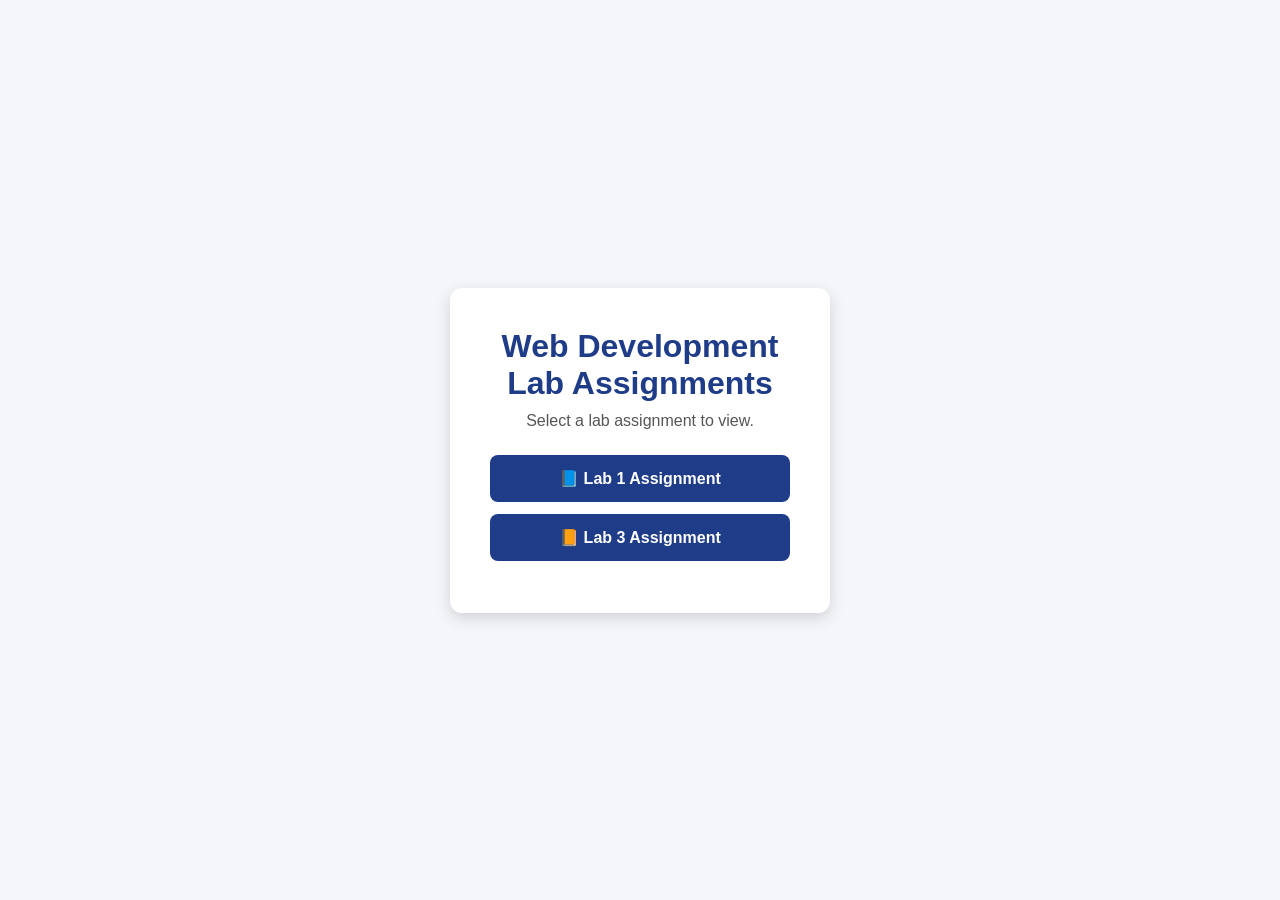
<file: index.html>
<!DOCTYPE html>
<html lang="en">
<head>
    <meta charset="UTF-8">
    <meta name="viewport" content="width=device-width, initial-scale=1.0">
    <title>Web Lab Assignments</title>
    <link rel="stylesheet" href="style.css">
</head>
<body>

    <div class="container">
        <h1>Web Development Lab Assignments</h1>
        <p>Select a lab assignment to view.</p>

        <a href="/lab01/index.html" class="btn">📘 Lab 1 Assignment</a>
        <a href="/lab03/index.html" class="btn">📙 Lab 3 Assignment</a>
    </div>

</body>
</html>
</file>
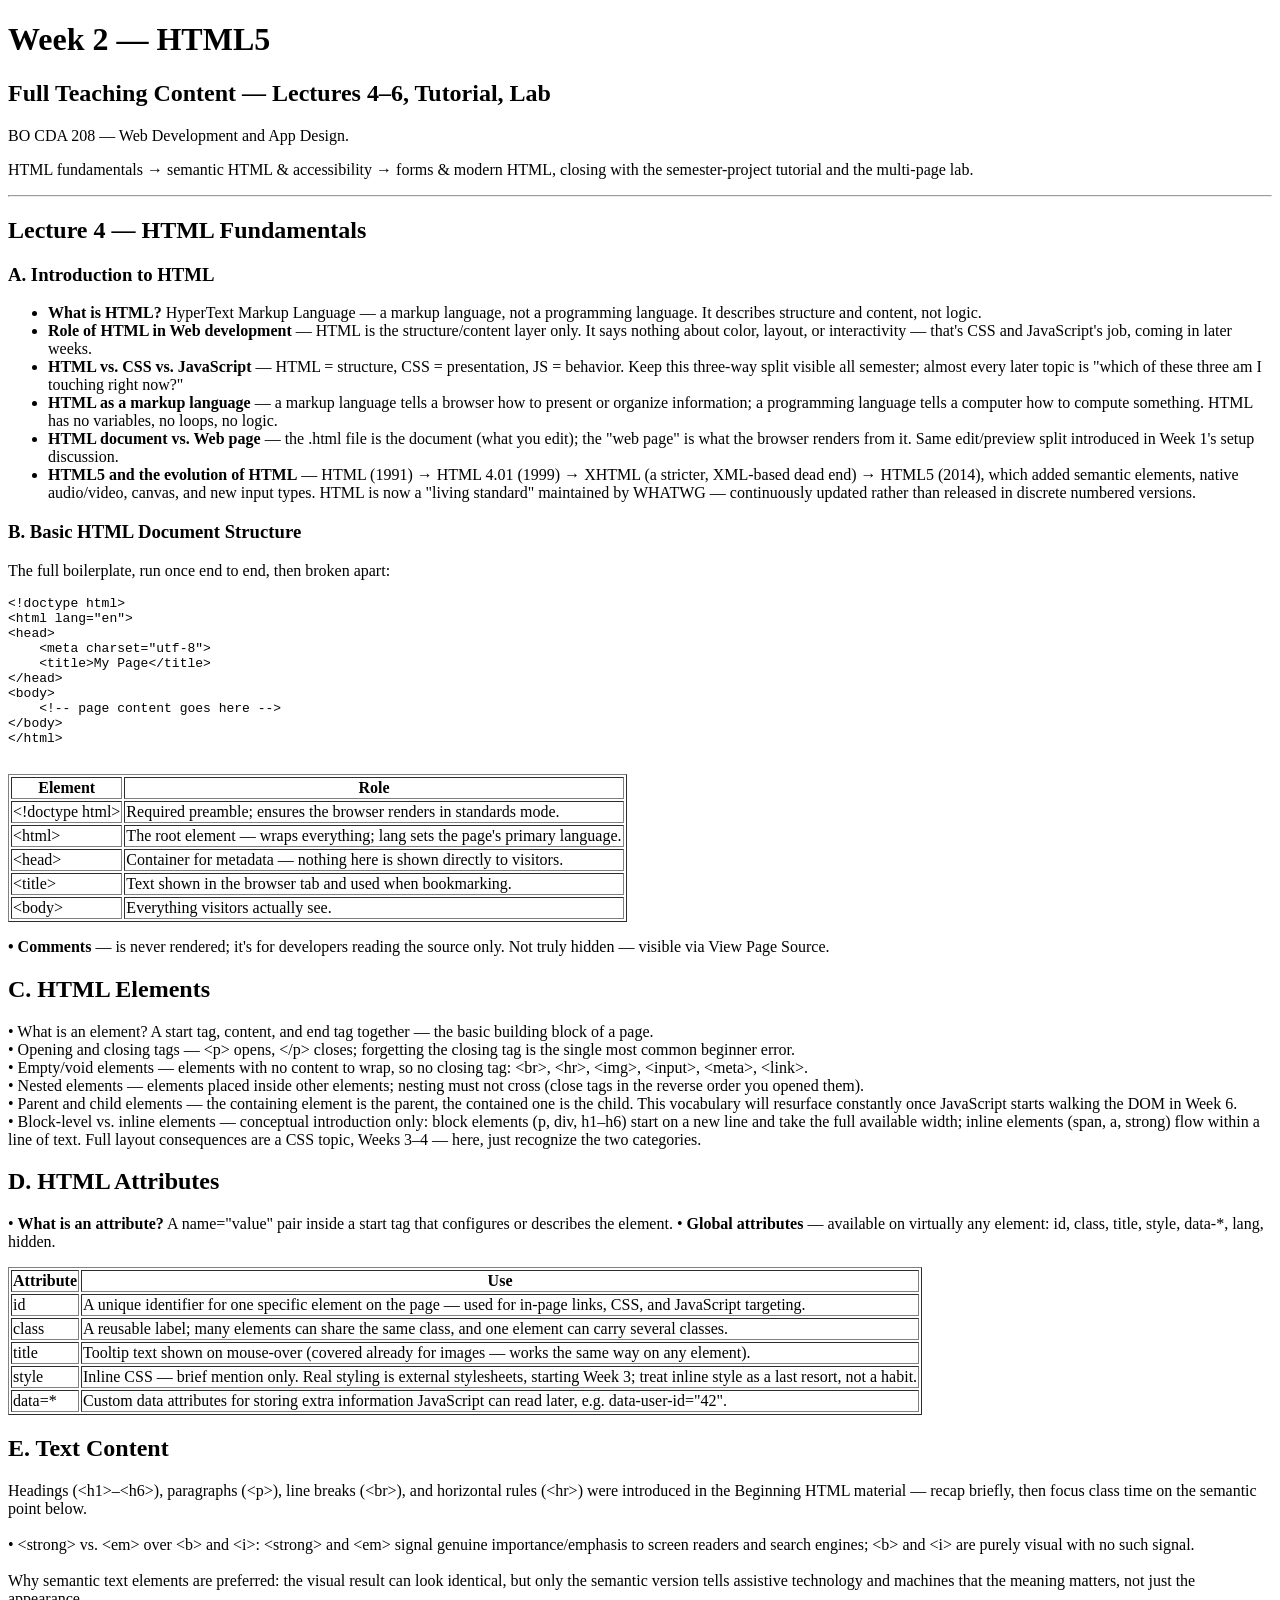
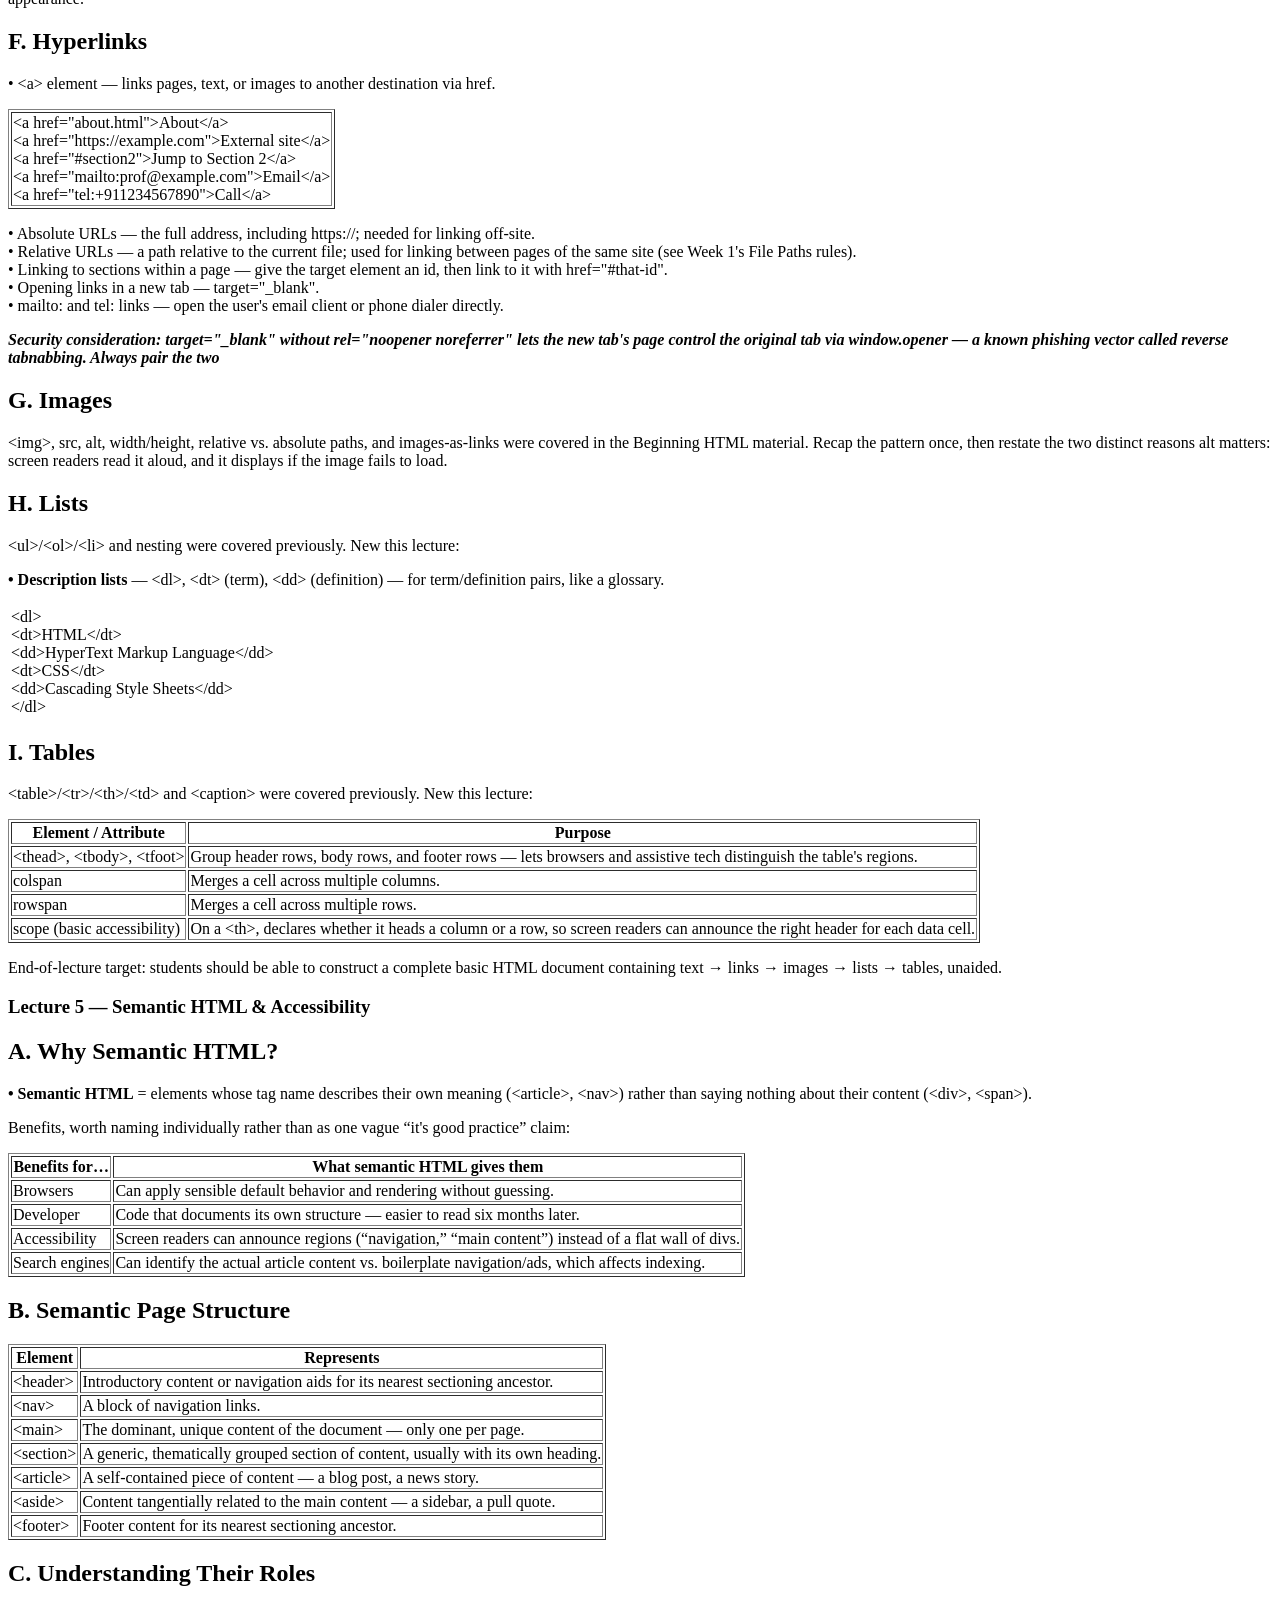
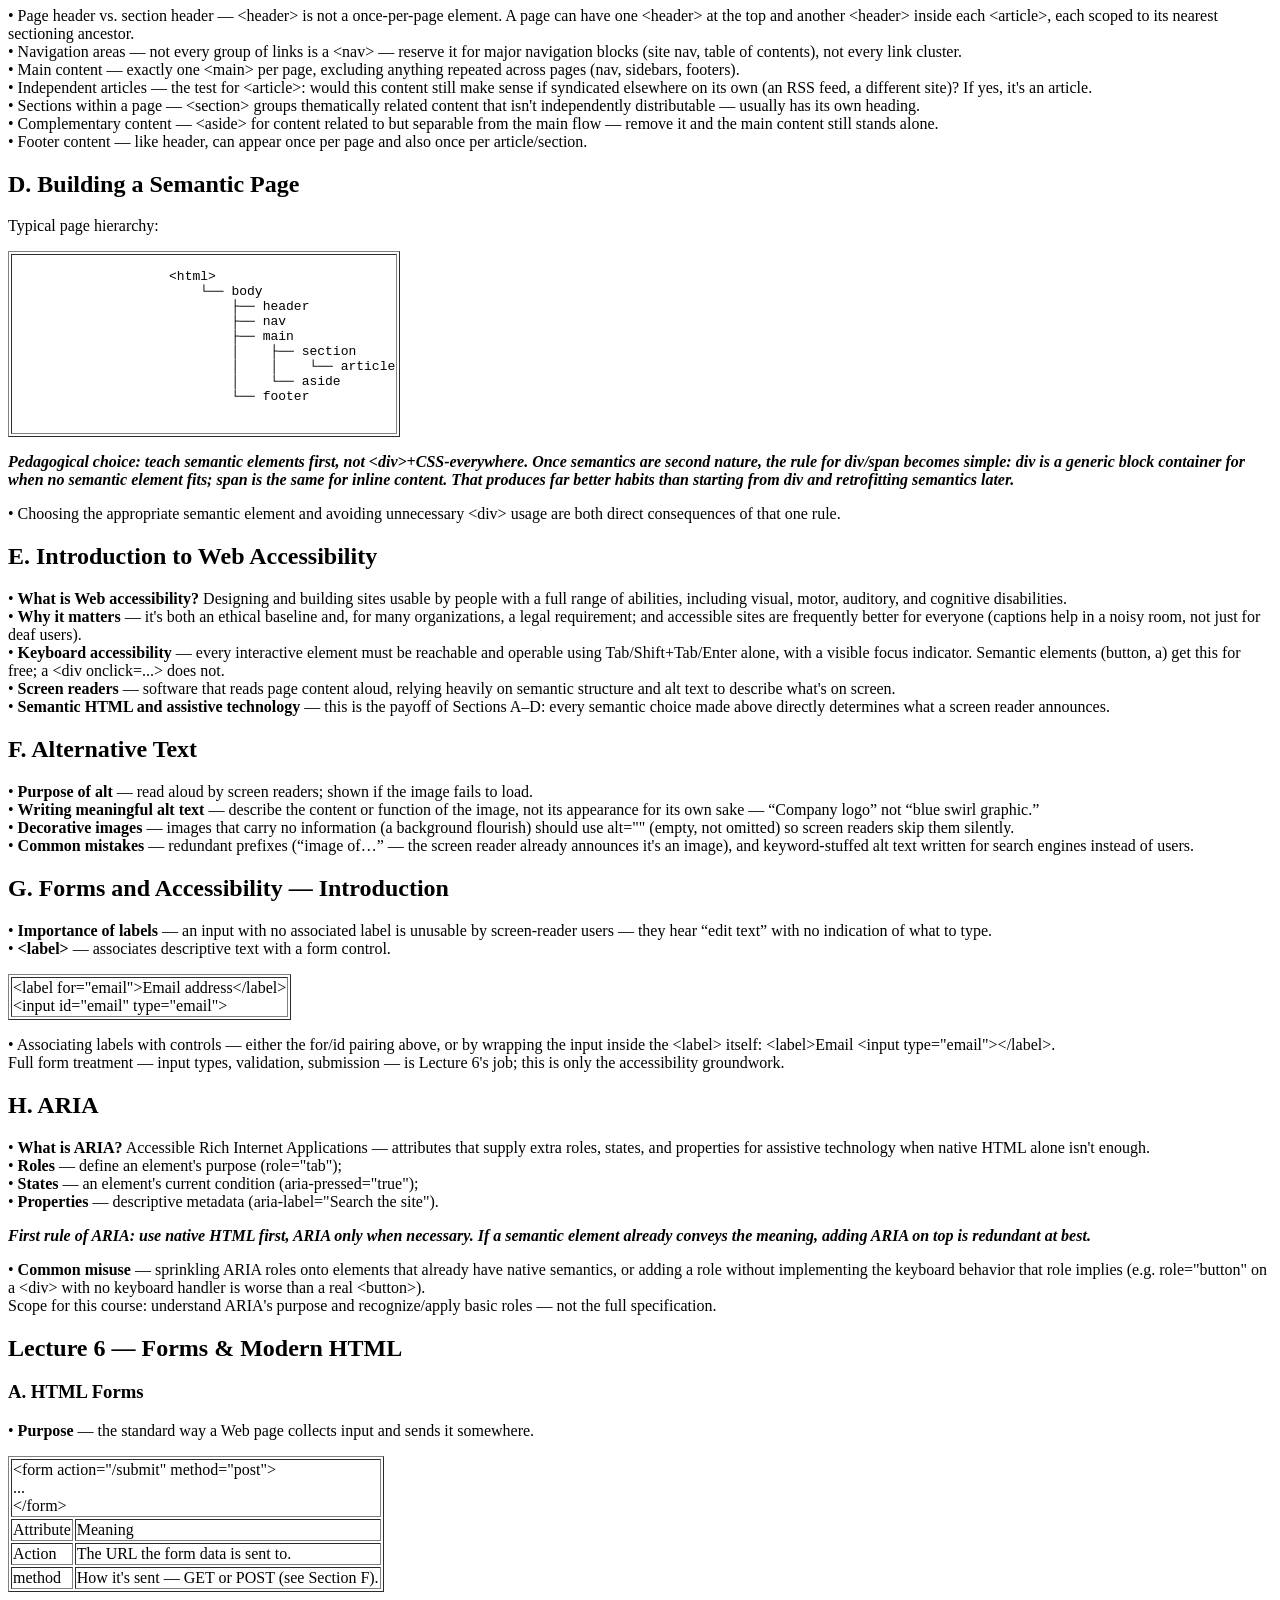
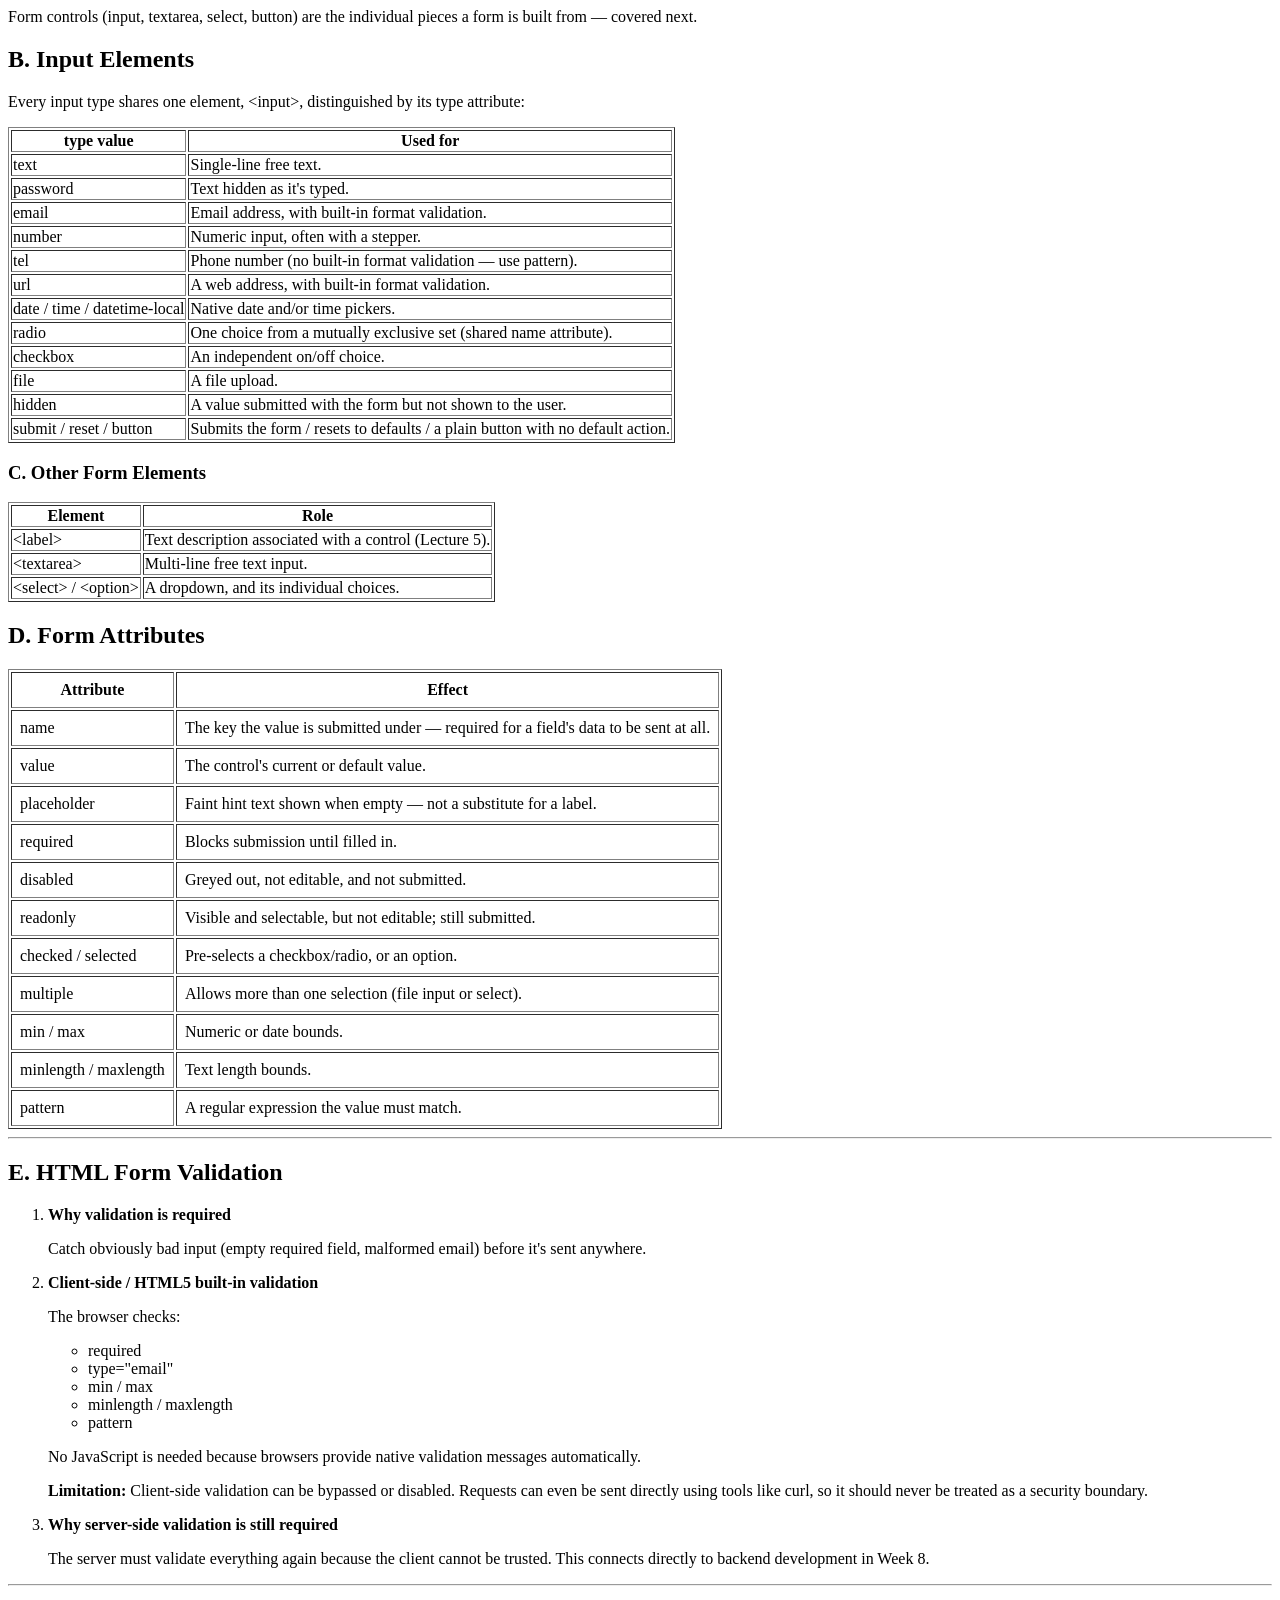
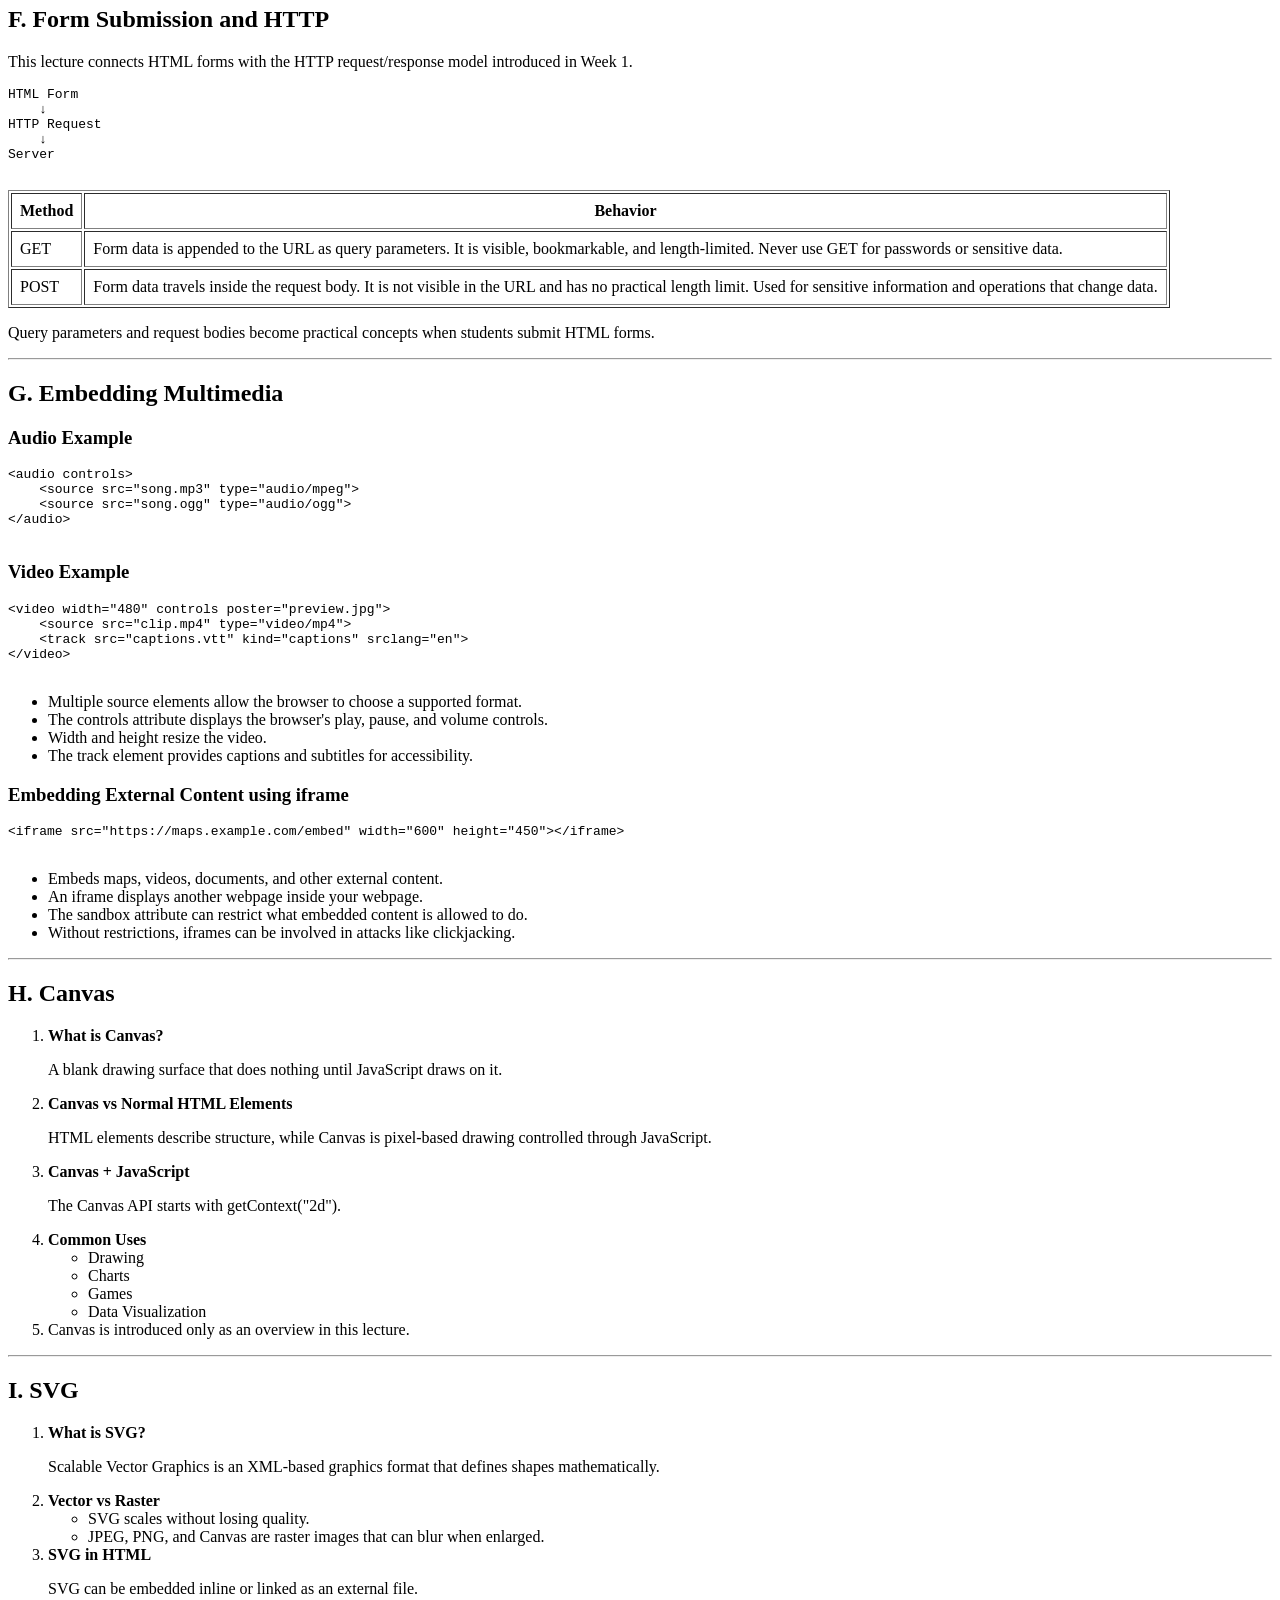
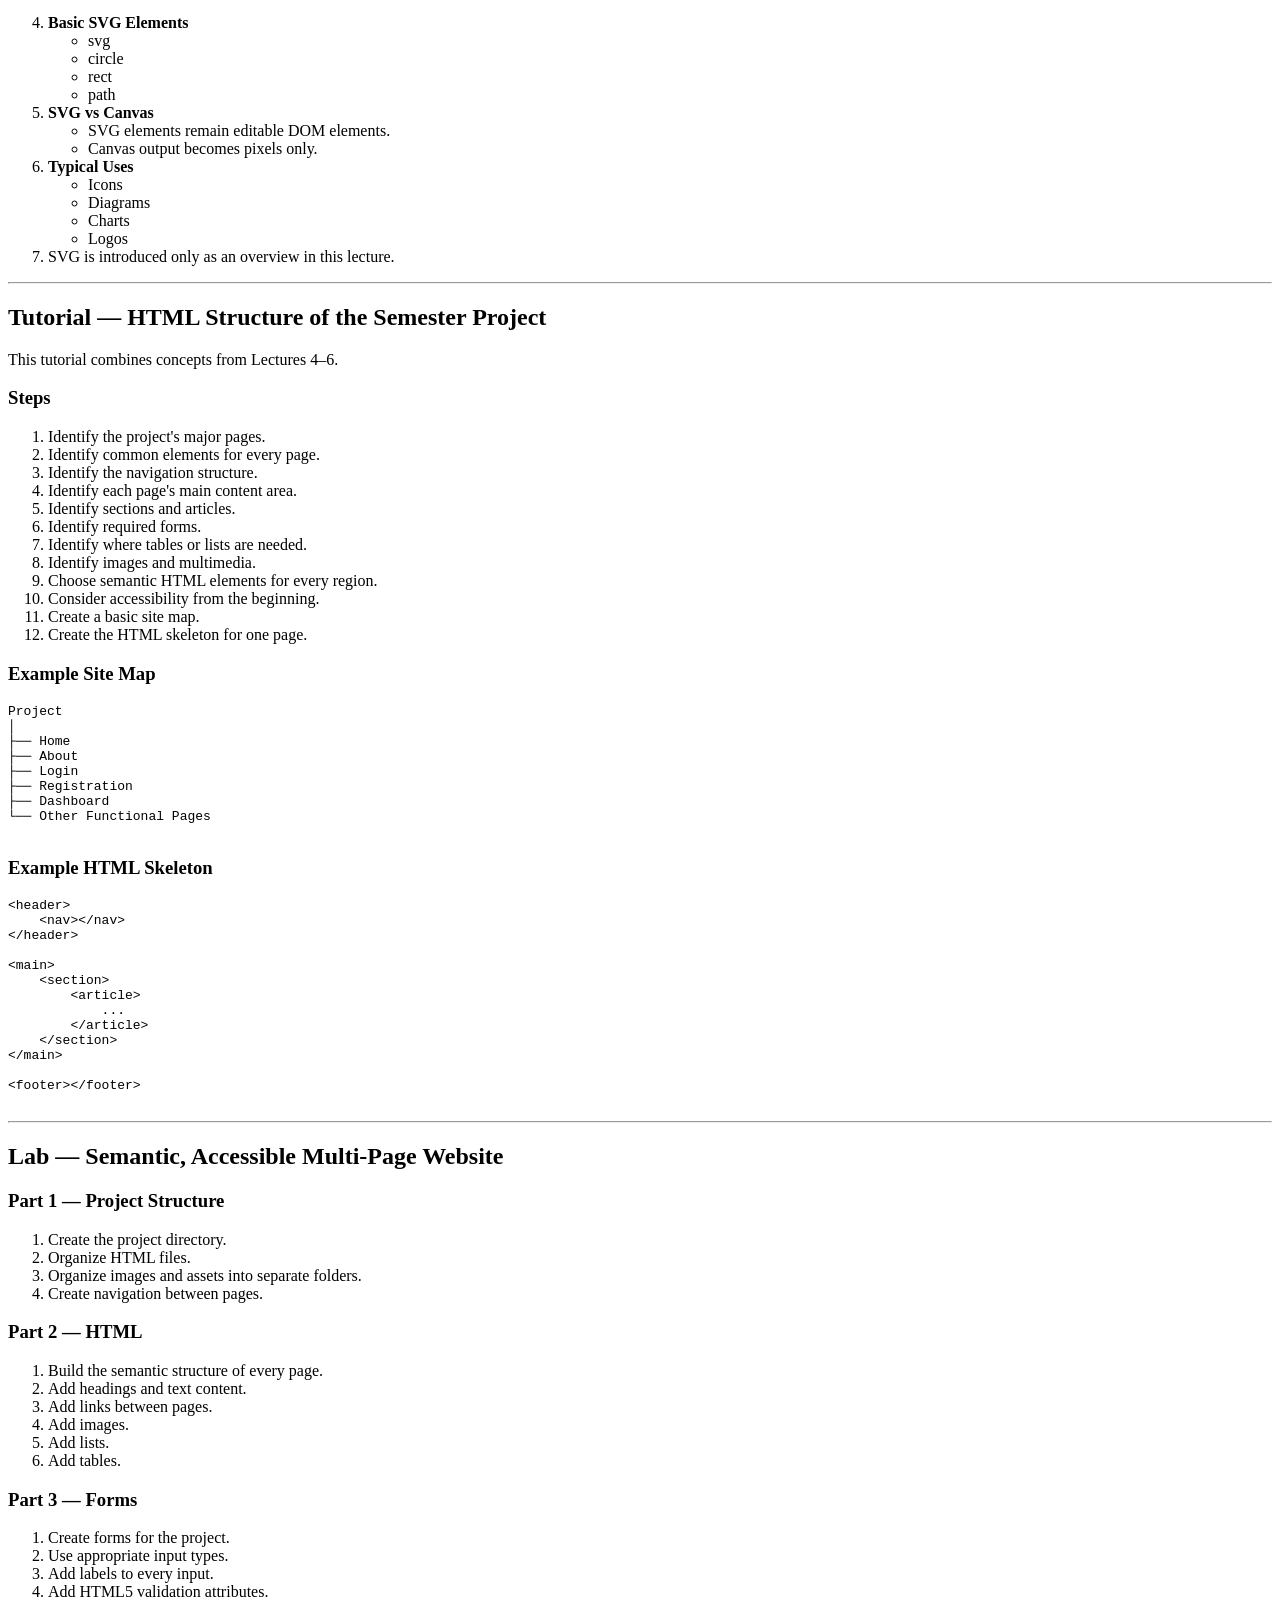
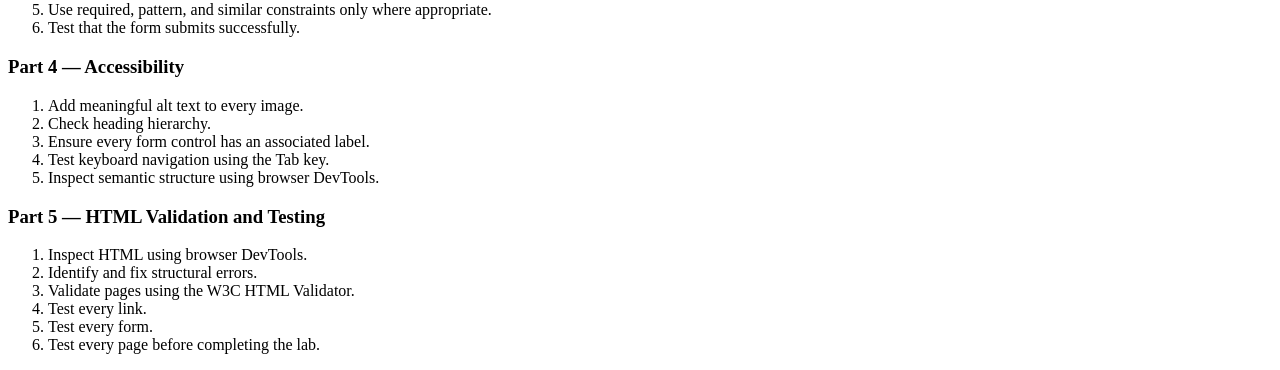
<file: lab01/index.html>
<!DOCTYPE html>
<html lang="en">

<head>
    <meta charset="UTF-8">
    <meta name="viewport" content="width=device-width, initial-scale=1.0">
    <title>1st Lab</title>
</head>

<body>

    <!-- Week 2 Title -->
    <h1>Week 2 — HTML5</h1>

    <!-- Course Content Heading -->
    <h2>Full Teaching Content — Lectures 4–6, Tutorial, Lab</h2>

    <!-- Course Information -->
    <p>BO CDA 208 — Web Development and App Design.</p>

    <p>
        HTML fundamentals → semantic HTML & accessibility → forms & modern HTML,
        closing with the semester-project tutorial and the multi-page lab.
    </p>

    <hr>

    <!-- Lecture 4 -->
    <h2>Lecture 4 — HTML Fundamentals</h2>

    <!-- Introduction Section -->
    <h3>A. Introduction to HTML</h3>

    <ul>
        <li>
            <b>What is HTML?</b>
            HyperText Markup Language — a markup language, not a programming language.
            It describes structure and content, not logic.
        </li>

        <li>
            <b>Role of HTML in Web development</b>
            — HTML is the structure/content layer only. It says nothing about color,
            layout, or interactivity — that's CSS and JavaScript's job, coming in later weeks.
        </li>

        <li>
            <b>HTML vs. CSS vs. JavaScript</b>
            — HTML = structure, CSS = presentation, JS = behavior. Keep this three-way split
            visible all semester; almost every later topic is "which of these three am I touching right now?"
        </li>

        <li>
            <b>HTML as a markup language</b>
            — a markup language tells a browser how to present or organize information;
            a programming language tells a computer how to compute something.
            HTML has no variables, no loops, no logic.
        </li>

        <li>
            <b>HTML document vs. Web page</b>
            — the .html file is the document (what you edit); the "web page" is what the browser renders from it.
            Same edit/preview split introduced in Week 1's setup discussion.
        </li>

        <li>
            <b>HTML5 and the evolution of HTML</b>
            — HTML (1991) → HTML 4.01 (1999) → XHTML (a stricter, XML-based dead end) → HTML5 (2014),
            which added semantic elements, native audio/video, canvas, and new input types.
            HTML is now a "living standard" maintained by WHATWG — continuously updated rather than released in discrete
            numbered versions.
        </li>
    </ul>



        <!-- Basic HTML Document Structure -->
    <h3>B. Basic HTML Document Structure</h3>

    <p>
        The full boilerplate, run once end to end, then broken apart:
    </p>

    <!-- Basic HTML Boilerplate Example -->
    <pre>
&lt;!doctype html&gt;
&lt;html lang="en"&gt;
&lt;head&gt;
    &lt;meta charset="utf-8"&gt;
    &lt;title&gt;My Page&lt;/title&gt;
&lt;/head&gt;
&lt;body&gt;
    &lt;!-- page content goes here --&gt;
&lt;/body&gt;
&lt;/html&gt;
    </pre>

    <!-- Elements and Roles Table -->
    <table border="1">
        <tr>
            <th>Element</th>
            <th>Role</th>
        </tr>

        <tr>
            <td>&lt;!doctype html&gt;</td>
            <td>Required preamble; ensures the browser renders in standards mode.</td>
        </tr>

        <tr>
            <td>&lt;html&gt;</td>
            <td>The root element — wraps everything; lang sets the page's primary language.</td>
        </tr>

        <tr>
            <td>&lt;head&gt;</td>
            <td>Container for metadata — nothing here is shown directly to visitors.</td>
        </tr>

        <tr>
            <td>&lt;title&gt;</td>
            <td>Text shown in the browser tab and used when bookmarking.</td>
        </tr>

        <tr>
            <td>&lt;body&gt;</td>
            <td>Everything visitors actually see.</td>
        </tr>
    </table>
    
    <p>
        <b>• Comments</b> — <!-- text --> is never rendered; it's for developers reading the source only. Not truly
        hidden —
        visible via View Page Source.
    </p>


    <h2>C. HTML Elements</h2>

    <p>
        • What is an element? A start tag, content, and end tag together — the basic building block of a page. <br>
        • Opening and closing tags — &lt;p&gt; opens, &lt;/p&gt; closes; forgetting the closing tag is the single most
        common beginner error. <br>
        • Empty/void elements — elements with no content to wrap, so no closing tag: &lt;br&gt;, &lt;hr&gt;,
        &lt;img&gt;, &lt;input&gt;, &lt;meta&gt;, &lt;link&gt;. <br>
        • Nested elements — elements placed inside other elements; nesting must not cross (close tags in the reverse
        order you opened them). <br>
        • Parent and child elements — the containing element is the parent, the contained one is the child. This
        vocabulary will resurface constantly once JavaScript starts walking the DOM in Week 6. <br>
        • Block-level vs. inline elements — conceptual introduction only: block elements (p, div, h1–h6) start on a new
        line and take the full available width; inline elements (span, a, strong) flow within a line of text. Full
        layout consequences are a CSS topic, Weeks 3–4 — here, just recognize the two categories. <br>

    </p>


    <h2>D. HTML Attributes</h2>
    <p>
        • <b>What is an attribute?</b> A name="value" pair inside a start tag that configures or describes the element.
        • <b>Global attributes</b> — available on virtually any element: id, class, title, style, data-*, lang, hidden.
    </p>

    <table border="1">
        <thead>
            <th>Attribute</th>
            <th>Use</th>
        </thead>

        <tbody>
            <tr>
                <td>id</td>
                <td>A unique identifier for one specific element on the page — used for in-page links, CSS, and
                    JavaScript targeting.</td>
            </tr>
            <tr>
                <td>class</td>
                <td>A reusable label; many elements can share the same class, and one element can carry several classes.
                </td>
            </tr>
            <tr>
                <td>title</td>
                <td>Tooltip text shown on mouse-over (covered already for images — works the same way on any element).
                </td>
            </tr>
            <tr>
                <td>style</td>
                <td>Inline CSS — brief mention only. Real styling is external stylesheets, starting Week 3; treat inline
                    style as a last resort, not a habit.</td>
            </tr>
            <tr>
                <td>data=*</td>
                <td>Custom data attributes for storing extra information JavaScript can read later, e.g.
                    data-user-id="42".</td>
            </tr>
        </tbody>
    </table>


    <div>
        <h2>E. Text Content</h2>

        <p>Headings (&lt;h1&gt;–&lt;h6&gt;), paragraphs (&lt;p&gt;), line breaks (&lt;br&gt;), and horizontal rules
            (&lt;hr&gt;) were introduced in the Beginning HTML material — recap briefly, then focus class time on the
            semantic point below. <br> <br>
            • &lt;strong&gt; vs. &lt;em&gt; over &lt;b&gt; and &lt;i&gt;: &lt;strong&gt; and &lt;em&gt; signal genuine
            importance/emphasis to screen readers and search engines; &lt;b&gt; and &lt;i&gt; are purely visual with no
            such
            signal. <br> <br>
            Why semantic text elements are preferred: the visual result can look identical, but only the semantic
            version
            tells assistive technology and machines that the meaning matters, not just the appearance.</p>
    </div>

    <div>
        <h2>F. Hyperlinks</h2>
        <p>• &lt;a&gt; element — links pages, text, or images to another destination via href.</p>

        <table border="1">
            <tr>
                <td>&lt;a href="about.html"&gt;About&lt;/a&gt; <br>
                    &lt;a href="https://example.com"&gt;External site&lt;/a&gt; <br>
                    &lt;a href="#section2"&gt;Jump to Section 2&lt;/a&gt; <br>
                    &lt;a href="mailto:prof@example.com"&gt;Email&lt;/a&gt; <br>
                    &lt;a href="tel:+911234567890"&gt;Call&lt;/a&gt;
                </td>
            </tr>
        </table>

        <p>
            • Absolute URLs — the full address, including https://; needed for linking off-site. <br>
            • Relative URLs — a path relative to the current file; used for linking between pages of the same site (see
            Week 1's File Paths rules). <br>
            • Linking to sections within a page — give the target element an id, then link to it with href="#that-id".
            <br>
            • Opening links in a new tab — target="_blank". <br>
            • mailto: and tel: links — open the user's email client or phone dialer directly.
        </p>
        <p>
            <b>
                <i>
                    Security consideration: target="_blank" without rel="noopener noreferrer" lets the new tab's page
                    control the original tab via window.opener — a known phishing vector called reverse tabnabbing.
                    Always pair the two
                </i>
            </b>
        </p>
    </div>

    <h2>G. Images</h2>
    <p>&lt;img&gt;, src, alt, width/height, relative vs. absolute paths, and images-as-links were covered in the
        Beginning
        HTML material. Recap the pattern once, then restate the two distinct reasons alt matters: screen readers read it
        aloud, and it displays if the image fails to load.</p>


    <h2>H. Lists</h2>
    <p>&lt;ul&gt;/&lt;ol&gt;/&lt;li&gt; and nesting were covered previously. New this lecture:</p>
    <p>
        <b>• Description lists</b> — &lt;dl&gt;, &lt;dt&gt; (term), &lt;dd&gt; (definition) — for term/definition pairs,
        like a
        glossary.
    </p>

    <table>
        <tr>
            <td>
                &lt;dl&gt; <br>
                &lt;dt&gt;HTML&lt;/dt&gt; <br>
                &lt;dd&gt;HyperText Markup Language&lt;/dd&gt; <br>
                &lt;dt&gt;CSS&lt;/dt&gt; <br>
                &lt;dd&gt;Cascading Style Sheets&lt;/dd&gt; <br>
                &lt;/dl&gt;
            </td>
        </tr>
    </table>


    <h2>I. Tables</h2>
    <p>&lt;table&gt;/&lt;tr&gt;/&lt;th&gt;/&lt;td&gt; and &lt;caption&gt; were covered previously. New this lecture:</p>

    <table border="1">
        <thead>
            <th>Element / Attribute</th>
            <th>Purpose</th>
        </thead>

        <tbody>
            <tr>
                <td>&lt;thead&gt;, &lt;tbody&gt;, &lt;tfoot&gt;</td>
                <td>Group header rows, body rows, and footer rows — lets browsers and assistive tech distinguish the
                    table's regions.</td>
            </tr>
            <tr>
                <td>colspan</td>
                <td>Merges a cell across multiple columns.</td>
            </tr>
            <tr>
                <td>rowspan</td>
                <td>Merges a cell across multiple rows.</td>
            </tr>
            <tr>
                <td>scope (basic accessibility)</td>
                <td>On a &lt;th&gt;, declares whether it heads a column or a row, so screen readers can announce the
                    right header for each data cell.</td>
            </tr>

        </tbody>
    </table>

    <p>End-of-lecture target: students should be able to construct a complete basic HTML document containing text →
        links → images → lists → tables, unaided.</p>


    <h3>Lecture 5 — Semantic HTML & Accessibility</h3>
    <h2>A. Why Semantic HTML?</h2>
    <p><b>• Semantic HTML</b> = elements whose tag name describes their own meaning (&lt;article&gt;, &lt;nav&gt;)
        rather than
        saying nothing about their content (&lt;div&gt;, &lt;span&gt;).
    </p>
    <p>Benefits, worth naming individually rather than as one vague “it's good practice” claim:</p>


    <table border="1">
        <thead>
            <th>Benefits for…</th>
            <th>What semantic HTML gives them</th>
        </thead>
        <tbody>
            <tr>
                <td>Browsers</td>
                <td>Can apply sensible default behavior and rendering without guessing.</td>
            </tr>
            <tr>
                <td>Developer</td>
                <td>Code that documents its own structure — easier to read six months later.</td>
            </tr>
            <tr>
                <td>Accessibility</td>
                <td>Screen readers can announce regions (“navigation,” “main content”) instead of a flat wall of divs.
                </td>
            </tr>
            <tr>
                <td>Search engines</td>
                <td>Can identify the actual article content vs. boilerplate navigation/ads, which affects indexing.</td>
            </tr>
        </tbody>
    </table>


    <h2>B. Semantic Page Structure</h2>
    <table border="1">
        <thead>
            <th>Element</th>
            <th>Represents</th>
        </thead>

        <tbody>
            <tr>
                <td>&lt;header&gt;</td>
                <td>Introductory content or navigation aids for its nearest sectioning ancestor.</td>
            </tr>
            <tr>
                <td>&lt;nav&gt;</td>
                <td>A block of navigation links.</td>
            </tr>
            <tr>
                <td>&lt;main&gt;</td>
                <td>The dominant, unique content of the document — only one per page.</td>
            </tr>
            <tr>
                <td>&lt;section&gt;</td>
                <td>A generic, thematically grouped section of content, usually with its own heading.</td>
            </tr>
            <tr>
                <td>&lt;article&gt;</td>
                <td>A self-contained piece of content — a blog post, a news story.</td>
            </tr>
            <tr>
                <td>&lt;aside&gt;</td>
                <td>Content tangentially related to the main content — a sidebar, a pull quote.</td>
            </tr>
            <tr>
                <td>&lt;footer&gt;</td>
                <td>Footer content for its nearest sectioning ancestor.</td>
            </tr>
        </tbody>
    </table>

    <h2>C. Understanding Their Roles</h2>
    <p>
        • Page header vs. section header — &lt;header&gt; is not a once-per-page element. A page can have one
        &lt;header&gt; at the top and another &lt;header&gt; inside each &lt;article&gt;, each scoped to its nearest
        sectioning ancestor. <br>
        • Navigation areas — not every group of links is a &lt;nav&gt; — reserve it for major navigation blocks (site
        nav, table of contents), not every link cluster. <br>
        • Main content — exactly one &lt;main&gt; per page, excluding anything repeated across pages (nav, sidebars,
        footers). <br>
        • Independent articles — the test for &lt;article&gt;: would this content still make sense if syndicated
        elsewhere on its own (an RSS feed, a different site)? If yes, it's an article. <br>
        • Sections within a page — &lt;section&gt; groups thematically related content that isn't independently
        distributable — usually has its own heading. <br>
        • Complementary content — &lt;aside&gt; for content related to but separable from the main flow — remove it and
        the main content still stands alone. <br>
        • Footer content — like header, can appear once per page and also once per article/section.

    </p>

    <h2>D. Building a Semantic Page</h2>
    <p>Typical page hierarchy:</p>
    <table border="1">
        <tr>
            <td>
                <pre>
                    &lt;html&gt;
                        └── body
                            ├── header
                            ├── nav
                            ├── main
                            │    ├── section
                            │    │    └── article
                            │    └── aside
                            └── footer
                </pre>

            </td>
        </tr>
    </table>

    <p>
        <b>
            <i>
                Pedagogical choice: teach semantic elements first, not &lt;div&gt;+CSS-everywhere. Once semantics are
                second nature, the rule for div/span becomes simple: div is a generic block container for when no
                semantic element fits; span is the same for inline content. That produces far better habits than
                starting from div and retrofitting semantics later.
            </i>
        </b>
    </p>

    <p>
        • Choosing the appropriate semantic element and avoiding unnecessary &lt;div&gt; usage are both direct
        consequences of that one rule.
    </p>

    <h2>E. Introduction to Web Accessibility</h2>
    <p>
        • <b>What is Web accessibility?</b> Designing and building sites usable by people with a full range of
        abilities,
        including visual, motor, auditory, and cognitive disabilities. <br>
        • <b>Why it matters</b> — it's both an ethical baseline and, for many organizations, a legal requirement; and
        accessible sites are frequently better for everyone (captions help in a noisy room, not just for deaf users).
        <br>
        • <b>Keyboard accessibility</b> — every interactive element must be reachable and operable using
        Tab/Shift+Tab/Enter
        alone, with a visible focus indicator. Semantic elements (button, a) get this for free; a &lt;div
        onclick=...&gt; does not. <br>
        • <b>Screen readers</b> — software that reads page content aloud, relying heavily on semantic structure and alt
        text to
        describe what's on screen. <br>
        • <b>Semantic HTML and assistive technology</b> — this is the payoff of Sections A–D: every semantic choice made
        above
        directly determines what a screen reader announces.
    </p>

    <h2>F. Alternative Text</h2>
    <p>
        • <b>Purpose of alt</b> — read aloud by screen readers; shown if the image fails to load. <br>
        • <b>Writing meaningful alt text</b> — describe the content or function of the image, not its appearance for its
        own
        sake — “Company logo” not “blue swirl graphic.” <br>
        • <b>Decorative images</b> — images that carry no information (a background flourish) should use alt="" (empty,
        not
        omitted) so screen readers skip them silently. <br>
        • <b>Common mistakes</b> — redundant prefixes (“image of…” — the screen reader already announces it's an image),
        and
        keyword-stuffed alt text written for search engines instead of users.
    </p>

    <h2>G. Forms and Accessibility — Introduction</h2>
    <p>
        • <b>Importance of labels</b> — an input with no associated label is unusable by screen-reader users — they hear
        “edit
        text” with no indication of what to type. <br>
        • <b>&lt;label&gt;</b> — associates descriptive text with a form control.

    </p>

    <table border="1">
        <tr>
            <td>
                &lt;label for="email"&gt;Email address&lt;/label&gt; <br>
                &lt;input id="email" type="email"&gt;

            </td>
        </tr>
    </table>


    <p>
        • Associating labels with controls — either the for/id pairing above, or by wrapping the input inside the
        &lt;label&gt; itself: &lt;label&gt;Email &lt;input type="email"&gt;&lt;/label&gt;. <br>
        Full form treatment — input types, validation, submission — is Lecture 6's job; this is only the accessibility
        groundwork.

    </p>

    <h2>H. ARIA</h2>
    <p>
        • <b>What is ARIA?</b> Accessible Rich Internet Applications — attributes that supply extra roles, states, and
        properties for assistive technology when native HTML alone isn't enough. <br>
        • <b>Roles</b> — define an element's purpose (role="tab"); <br>
        • <b>States</b> — an element's current condition (aria-pressed="true"); <br>
        • <b>Properties</b> — descriptive metadata (aria-label="Search the site").
    </p>

    <p>
        <b>
            <i>First rule of ARIA: use native HTML first, ARIA only when necessary. If a semantic element already
                conveys the meaning, adding ARIA on top is redundant at best.</i>
        </b>
    </p>

    <p>
        • <b>Common misuse</b> — sprinkling ARIA roles onto elements that already have native semantics, or adding a
        role
        without implementing the keyboard behavior that role implies (e.g. role="button" on a &lt;div&gt; with no
        keyboard handler is worse than a real &lt;button&gt;). <br>
        Scope for this course: understand ARIA's purpose and recognize/apply basic roles — not the full specification.
    </p>

    <h2>Lecture 6 — Forms & Modern HTML</h2>
    <h3>A. HTML Forms</h3>
    <p>• <b>Purpose</b> — the standard way a Web page collects input and sends it somewhere.</p>

    <table border="1">
        <tr>
            <td colspan="2">
                &lt;form action="/submit" method="post"&gt; <br>
                ... <br>
                &lt;/form&gt;

            </td>
        </tr>
        <tr>
            <td>Attribute</td>
            <td>Meaning</td>
        </tr>

        <tr>
            <td>Action</td>
            <td>The URL the form data is sent to.</td>
        </tr>

        <tr>
            <td>method</td>
            <td>How it's sent — GET or POST (see Section F).</td>
        </tr>
    </table>

    <p>Form controls (input, textarea, select, button) are the individual pieces a form is built from — covered next.
    </p>


    <h2>B. Input Elements</h2>
    <p>Every input type shares one element, &lt;input&gt;, distinguished by its type attribute:</p>

    <table border="1">
        <tr>
            <th>type value</th>
            <th>Used for</th>
        </tr>
        <tr>
            <td>text</td>
            <td>Single-line free text.</td>
        </tr>
        <tr>
            <td>password</td>
            <td>Text hidden as it's typed.</td>
        </tr>
        <tr>
            <td>email</td>
            <td>Email address, with built-in format validation.</td>
        </tr>
        <tr>
            <td>number</td>
            <td>Numeric input, often with a stepper.</td>
        </tr>
        <tr>
            <td>tel</td>
            <td>Phone number (no built-in format validation — use pattern).</td>
        </tr>
        <tr>
            <td>url</td>
            <td>A web address, with built-in format validation.</td>
        </tr>
        <tr>
            <td>date / time / datetime-local</td>
            <td>Native date and/or time pickers.</td>
        </tr>
        <tr>
            <td>radio</td>
            <td>One choice from a mutually exclusive set (shared name attribute).</td>
        </tr>
        <tr>
            <td>checkbox</td>
            <td>An independent on/off choice.</td>
        </tr>
        <tr>
            <td>file</td>
            <td>A file upload.</td>
        </tr>
        <tr>
            <td>hidden</td>
            <td>A value submitted with the form but not shown to the user.</td>
        </tr>
        <tr>
            <td>submit / reset / button</td>
            <td>Submits the form / resets to defaults / a plain button with no default action.</td>
        </tr>
    </table>

    <h3>C. Other Form Elements</h3>

    <table border="1">
        <tr>
            <th>Element</th>
            <th>Role</th>
        </tr>
        <tr>
            <td>&lt;label&gt;</td>
            <td>Text description associated with a control (Lecture 5).</td>
        </tr>
        <tr>
            <td>&lt;textarea&gt;</td>
            <td>Multi-line free text input.</td>
        </tr>
        <tr>
            <td>&lt;select&gt; / &lt;option&gt;</td>
            <td>A dropdown, and its individual choices.</td>
        </tr>
    </table>

    <h2>D. Form Attributes</h2>

    <table border="1" cellpadding="8">
        <tr>
            <th>Attribute</th>
            <th>Effect</th>
        </tr>

        <tr>
            <td>name</td>
            <td>The key the value is submitted under — required for a field's data to be sent at all.</td>
        </tr>

        <tr>
            <td>value</td>
            <td>The control's current or default value.</td>
        </tr>

        <tr>
            <td>placeholder</td>
            <td>Faint hint text shown when empty — not a substitute for a label.</td>
        </tr>

        <tr>
            <td>required</td>
            <td>Blocks submission until filled in.</td>
        </tr>

        <tr>
            <td>disabled</td>
            <td>Greyed out, not editable, and not submitted.</td>
        </tr>

        <tr>
            <td>readonly</td>
            <td>Visible and selectable, but not editable; still submitted.</td>
        </tr>

        <tr>
            <td>checked / selected</td>
            <td>Pre-selects a checkbox/radio, or an option.</td>
        </tr>

        <tr>
            <td>multiple</td>
            <td>Allows more than one selection (file input or select).</td>
        </tr>

        <tr>
            <td>min / max</td>
            <td>Numeric or date bounds.</td>
        </tr>

        <tr>
            <td>minlength / maxlength</td>
            <td>Text length bounds.</td>
        </tr>

        <tr>
            <td>pattern</td>
            <td>A regular expression the value must match.</td>
        </tr>
    </table>

    <hr>

    <h2>E. HTML Form Validation</h2>

    <ol>
        <li>
            <b>Why validation is required</b>
            <p>Catch obviously bad input (empty required field, malformed email) before it's sent anywhere.</p>
        </li>

        <li>
            <b>Client-side / HTML5 built-in validation</b>
            <p>The browser checks:</p>

            <ul>
                <li>required</li>
                <li>type="email"</li>
                <li>min / max</li>
                <li>minlength / maxlength</li>
                <li>pattern</li>
            </ul>

            <p>No JavaScript is needed because browsers provide native validation messages automatically.</p>

            <p><b>Limitation:</b> Client-side validation can be bypassed or disabled. Requests can even be sent directly
                using tools like curl, so it should never be treated as a security boundary.</p>
        </li>

        <li>
            <b>Why server-side validation is still required</b>
            <p>The server must validate everything again because the client cannot be trusted. This connects directly to
                backend development in Week 8.</p>
        </li>
    </ol>

    <hr>

    <h2>F. Form Submission and HTTP</h2>

    <p>This lecture connects HTML forms with the HTTP request/response model introduced in Week 1.</p>

    <pre>
HTML Form
    ↓
HTTP Request
    ↓
Server
    </pre>

    <table border="1" cellpadding="8">
        <tr>
            <th>Method</th>
            <th>Behavior</th>
        </tr>

        <tr>
            <td>GET</td>
            <td>Form data is appended to the URL as query parameters. It is visible, bookmarkable, and length-limited.
                Never use GET for passwords or sensitive data.</td>
        </tr>

        <tr>
            <td>POST</td>
            <td>Form data travels inside the request body. It is not visible in the URL and has no practical length
                limit. Used for sensitive information and operations that change data.</td>
        </tr>
    </table>

    <p>Query parameters and request bodies become practical concepts when students submit HTML forms.</p>

    <hr>

    <h2>G. Embedding Multimedia</h2>

    <h3>Audio Example</h3>

    <pre>
&lt;audio controls&gt;
    &lt;source src="song.mp3" type="audio/mpeg"&gt;
    &lt;source src="song.ogg" type="audio/ogg"&gt;
&lt;/audio&gt;
    </pre>

    <h3>Video Example</h3>

    <pre>
&lt;video width="480" controls poster="preview.jpg"&gt;
    &lt;source src="clip.mp4" type="video/mp4"&gt;
    &lt;track src="captions.vtt" kind="captions" srclang="en"&gt;
&lt;/video&gt;
    </pre>

    <ul>
        <li>Multiple source elements allow the browser to choose a supported format.</li>
        <li>The controls attribute displays the browser's play, pause, and volume controls.</li>
        <li>Width and height resize the video.</li>
        <li>The track element provides captions and subtitles for accessibility.</li>
    </ul>

    <h3>Embedding External Content using iframe</h3>

    <pre>
&lt;iframe src="https://maps.example.com/embed" width="600" height="450"&gt;&lt;/iframe&gt;
    </pre>

    <ul>
        <li>Embeds maps, videos, documents, and other external content.</li>
        <li>An iframe displays another webpage inside your webpage.</li>
        <li>The sandbox attribute can restrict what embedded content is allowed to do.</li>
        <li>Without restrictions, iframes can be involved in attacks like clickjacking.</li>
    </ul>

    <hr>

    <h2>H. Canvas</h2>

    <ol>
        <li>
            <b>What is Canvas?</b>
            <p>A blank drawing surface that does nothing until JavaScript draws on it.</p>
        </li>

        <li>
            <b>Canvas vs Normal HTML Elements</b>
            <p>HTML elements describe structure, while Canvas is pixel-based drawing controlled through JavaScript.</p>
        </li>

        <li>
            <b>Canvas + JavaScript</b>
            <p>The Canvas API starts with getContext("2d").</p>
        </li>

        <li>
            <b>Common Uses</b>
            <ul>
                <li>Drawing</li>
                <li>Charts</li>
                <li>Games</li>
                <li>Data Visualization</li>
            </ul>
        </li>

        <li>
            Canvas is introduced only as an overview in this lecture.
        </li>
    </ol>

    <hr>

    <h2>I. SVG</h2>

    <ol>
        <li>
            <b>What is SVG?</b>
            <p>Scalable Vector Graphics is an XML-based graphics format that defines shapes mathematically.</p>
        </li>

        <li>
            <b>Vector vs Raster</b>
            <ul>
                <li>SVG scales without losing quality.</li>
                <li>JPEG, PNG, and Canvas are raster images that can blur when enlarged.</li>
            </ul>
        </li>

        <li>
            <b>SVG in HTML</b>
            <p>SVG can be embedded inline or linked as an external file.</p>
        </li>

        <li>
            <b>Basic SVG Elements</b>
            <ul>
                <li>svg</li>
                <li>circle</li>
                <li>rect</li>
                <li>path</li>
            </ul>
        </li>

        <li>
            <b>SVG vs Canvas</b>
            <ul>
                <li>SVG elements remain editable DOM elements.</li>
                <li>Canvas output becomes pixels only.</li>
            </ul>
        </li>

        <li>
            <b>Typical Uses</b>
            <ul>
                <li>Icons</li>
                <li>Diagrams</li>
                <li>Charts</li>
                <li>Logos</li>
            </ul>
        </li>

        <li>
            SVG is introduced only as an overview in this lecture.
        </li>
    </ol>

    <hr>

    <h2>Tutorial — HTML Structure of the Semester Project</h2>

    <p>This tutorial combines concepts from Lectures 4–6.</p>

    <h3>Steps</h3>

    <ol>
        <li>Identify the project's major pages.</li>
        <li>Identify common elements for every page.</li>
        <li>Identify the navigation structure.</li>
        <li>Identify each page's main content area.</li>
        <li>Identify sections and articles.</li>
        <li>Identify required forms.</li>
        <li>Identify where tables or lists are needed.</li>
        <li>Identify images and multimedia.</li>
        <li>Choose semantic HTML elements for every region.</li>
        <li>Consider accessibility from the beginning.</li>
        <li>Create a basic site map.</li>
        <li>Create the HTML skeleton for one page.</li>
    </ol>

    <h3>Example Site Map</h3>

    <pre>
Project
│
├── Home
├── About
├── Login
├── Registration
├── Dashboard
└── Other Functional Pages
    </pre>

    <h3>Example HTML Skeleton</h3>

    <pre>
&lt;header&gt;
    &lt;nav&gt;&lt;/nav&gt;
&lt;/header&gt;

&lt;main&gt;
    &lt;section&gt;
        &lt;article&gt;
            ...
        &lt;/article&gt;
    &lt;/section&gt;
&lt;/main&gt;

&lt;footer&gt;&lt;/footer&gt;
    </pre>

    <hr>

    <h2>Lab — Semantic, Accessible Multi-Page Website</h2>

    <h3>Part 1 — Project Structure</h3>

    <ol>
        <li>Create the project directory.</li>
        <li>Organize HTML files.</li>
        <li>Organize images and assets into separate folders.</li>
        <li>Create navigation between pages.</li>
    </ol>

    <h3>Part 2 — HTML</h3>

    <ol>
        <li>Build the semantic structure of every page.</li>
        <li>Add headings and text content.</li>
        <li>Add links between pages.</li>
        <li>Add images.</li>
        <li>Add lists.</li>
        <li>Add tables.</li>
    </ol>

    <h3>Part 3 — Forms</h3>

    <ol>
        <li>Create forms for the project.</li>
        <li>Use appropriate input types.</li>
        <li>Add labels to every input.</li>
        <li>Add HTML5 validation attributes.</li>
        <li>Use required, pattern, and similar constraints only where appropriate.</li>
        <li>Test that the form submits successfully.</li>
    </ol>

    <h3>Part 4 — Accessibility</h3>

    <ol>
        <li>Add meaningful alt text to every image.</li>
        <li>Check heading hierarchy.</li>
        <li>Ensure every form control has an associated label.</li>
        <li>Test keyboard navigation using the Tab key.</li>
        <li>Inspect semantic structure using browser DevTools.</li>
    </ol>

    <h3>Part 5 — HTML Validation and Testing</h3>

    <ol>
        <li>Inspect HTML using browser DevTools.</li>
        <li>Identify and fix structural errors.</li>
        <li>Validate pages using the W3C HTML Validator.</li>
        <li>Test every link.</li>
        <li>Test every form.</li>
        <li>Test every page before completing the lab.</li>
    </ol>

</body>

</html>
</file>
<file: style.css>
*{
    margin:0;
    padding:0;
    box-sizing:border-box;
    font-family:Arial, sans-serif;
}

body{
    background:#f4f6f9;
    display:flex;
    justify-content:center;
    align-items:center;
    height:100vh;
}

.container{
    background:white;
    padding:40px;
    width:380px;
    border-radius:12px;
    text-align:center;
    box-shadow:0 5px 15px rgba(0,0,0,0.15);
}

h1{
    color:#1f3c88;
    margin-bottom:10px;
}

p{
    margin-bottom:25px;
    color:#555;
}

.btn{
    display:block;
    text-decoration:none;
    background:#1f3c88;
    color:white;
    padding:14px;
    margin:12px 0;
    border-radius:8px;
    font-weight:bold;
    transition:0.3s;
}

.btn:hover{
    background:#2d5be3;
    transform:scale(1.03);
}
</file>
